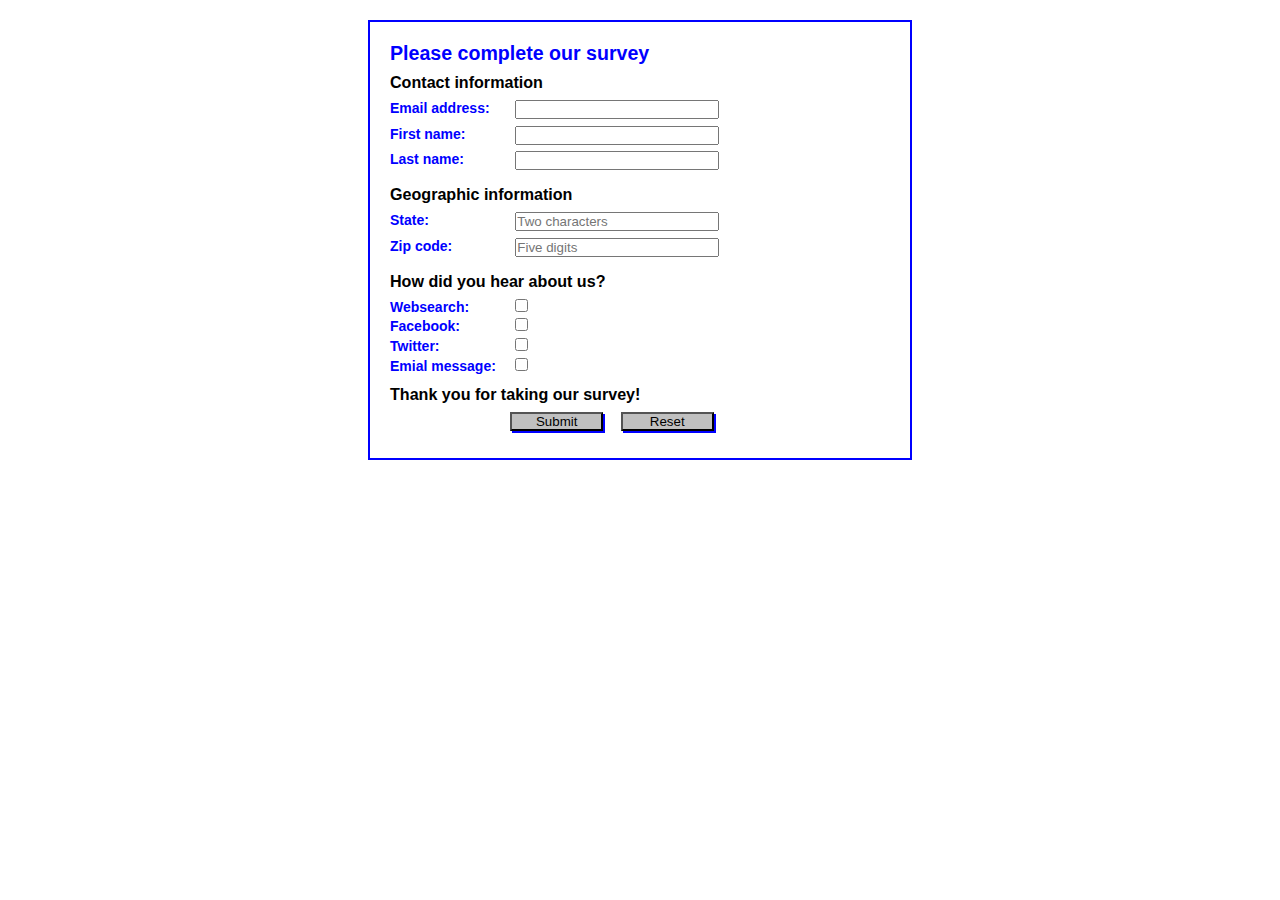
<file: week4 survey/index (1).html>
<!DOCTYPE HTML>
<html lang="en">
<head>
	<meta charset="utf-8">
    <title>Complete a Form</title>
    <style>
    	* {
    		margin: 0;
    		padding: 0;
    	}
		body {
			font: 87.5% Arial, Helvetica, sans-serif;
			width: 500px;
		    margin: 20px auto;
		    padding: 20px;
		    border: 2px solid blue;
		}
		h1 {
			color: blue; 
			font-size: 140%;
		}
		h2 {
			font-size: 115%;
			padding: .5em 0;
		}
		label {
			color: blue;
			float: left;
			width: 8em;
			font-weight: bold;
			text-align: left;
		}
		input {
			width: 15em;
			margin: 0 0 .5em 1em;
		}
		#button, #reset {
			width: 7em;
			background-color: silver;
			box-shadow: 2px 2px 0 blue; }
		#button {
			margin-left: 9em;
		}
        
        input[type="checkbox"]{
            width: 13px;
        }
        
	</style>
</head>

<body>
<h1>Please complete our survey</h1>
<form name="myform" action="survey_data.html" method="get">
	
	<h2>Contact information</h2>
	<label for="email">Email address:</label>
    <input type="email" name="email" id="email"><br>
    <label for="firstname">First name:</label>
    <input type="text" name="firstname" id="firstname"><br>
    <label for="lastname">Last name:</label>
    <input type="text" name="lastname" id="lastname"><br>
    
    <h2>Geographic information</h2>
    <label for="state">State:</label>
    <input type="text" name="state" id="state" placeholder="Two characters" pattern="[A-Za-z]{2}"><br>
    
    <label for="zipcode">Zip code:</label>
    <input type="text" name="zipcode" id="zipcode" placeholder="Five digits" pattern="\d{5}"><br>
    
    <h2>How did you hear about us?</h2>
    <label for="websearch">Websearch:</label>
    <input type="checkbox" value="websearch" name="websearch" id="websearch"><br>
    
    <label for="facebook">Facebook:</label>
    <input type="checkbox" value="facebook" name="facebook" id="facebook"><br>
    
    <label for="twitter">Twitter:</label>
    <input type="checkbox" value="twitter" name="twitter" id="twitter"><br>
    
    <label for="emialmessage">Emial message:</label>
    <input type="checkbox" value="emialmessage" name="emialmessage" id="emialmessage"><br>
    <h2>Thank you for taking our survey!</h2>
    <input type="submit" name="button" id="button" value="Submit">
    <input type="reset" name="reset" id="reset"> 
</form>
</body>
</html>
</file>
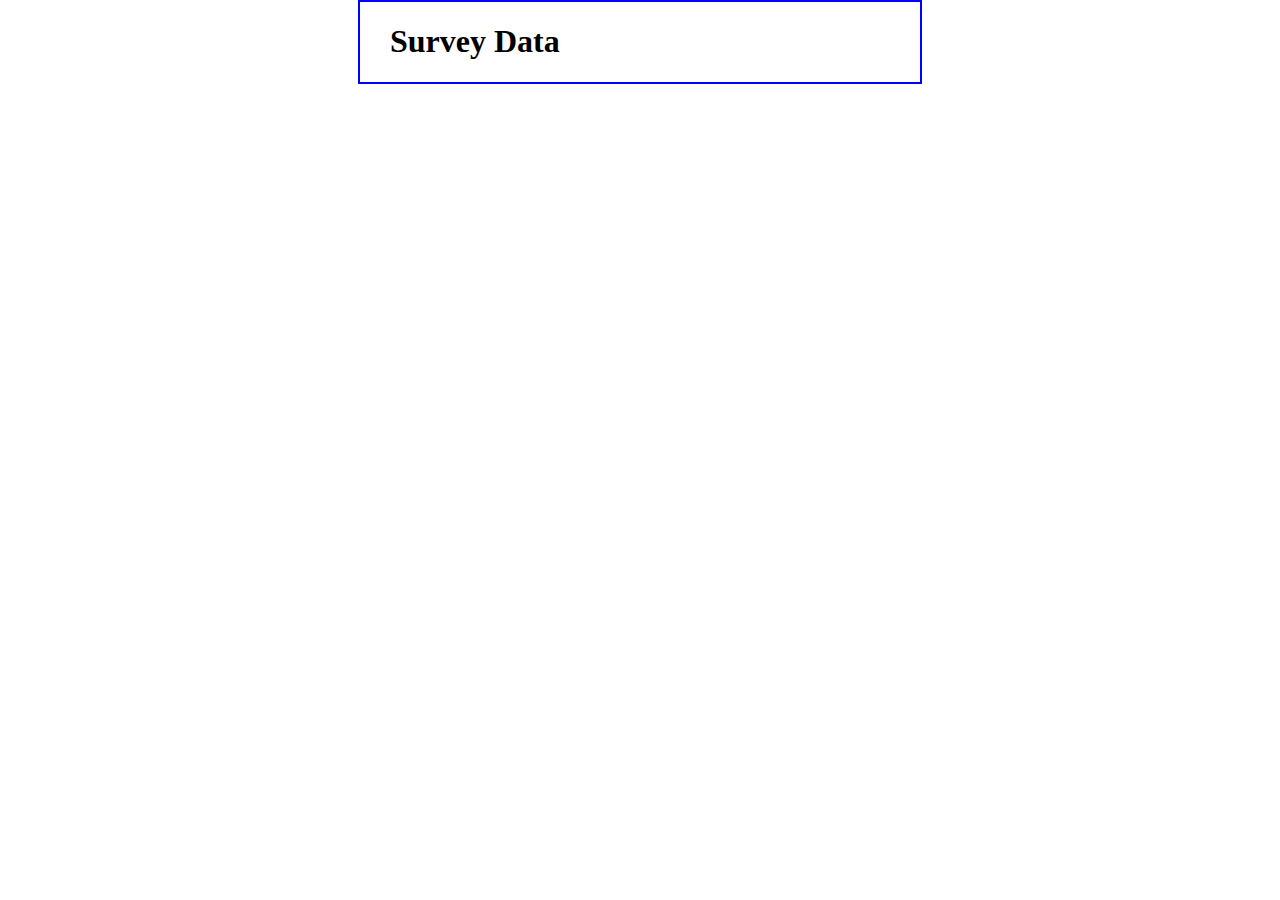
<file: week4 survey/index (2).html>
<!DOCTYPE html>
<html>
<head>
<title>Survey Data</title>
<style>
    body {
    	width: 500px;
    	margin: 0 auto;
    	padding: 0 30px;
    	border: 2px solid blue;
    }
    dt {
        font-weight: bold;
    }
</style>
<script type="text/javascript">
//<![CDATA[
var decode = function ( text ) {
    text = text.replace(/\+/g, " ");
    text = text.replace(/%[a-fA-F0-9]{2}/g, 
        function ( text ) {
            return String.fromCharCode( "0x" + text.substr(1,2));
        }
    );
    return text;
}
    
var display_data = function () {
    var query = location.search.replace("?", "");
    if ( query == "" ) return;
    
    var fields = query.split("&");
    
    if ( fields.length == 0 ) {
        document.write("<p>No data was submitted.</p>");
    } else {
        document.write("<dl>");
        var field_parts;
        for ( var i in fields ) {
            field_parts = fields[i].split("=");
            field_parts[0] = decode( field_parts[0] );
            field_parts[1] = decode( field_parts[1] );
            document.write("<dt>" + field_parts[0] + "</dt>");
            document.write("<dd>" + field_parts[1] + "</dd>");
        }
        document.write("</dl>");
    }
}
//]]>
</script>
</head>

<body>
    <h1>Survey Data</h1>
    <script>display_data();</script>
</body>
</html>
</file>
